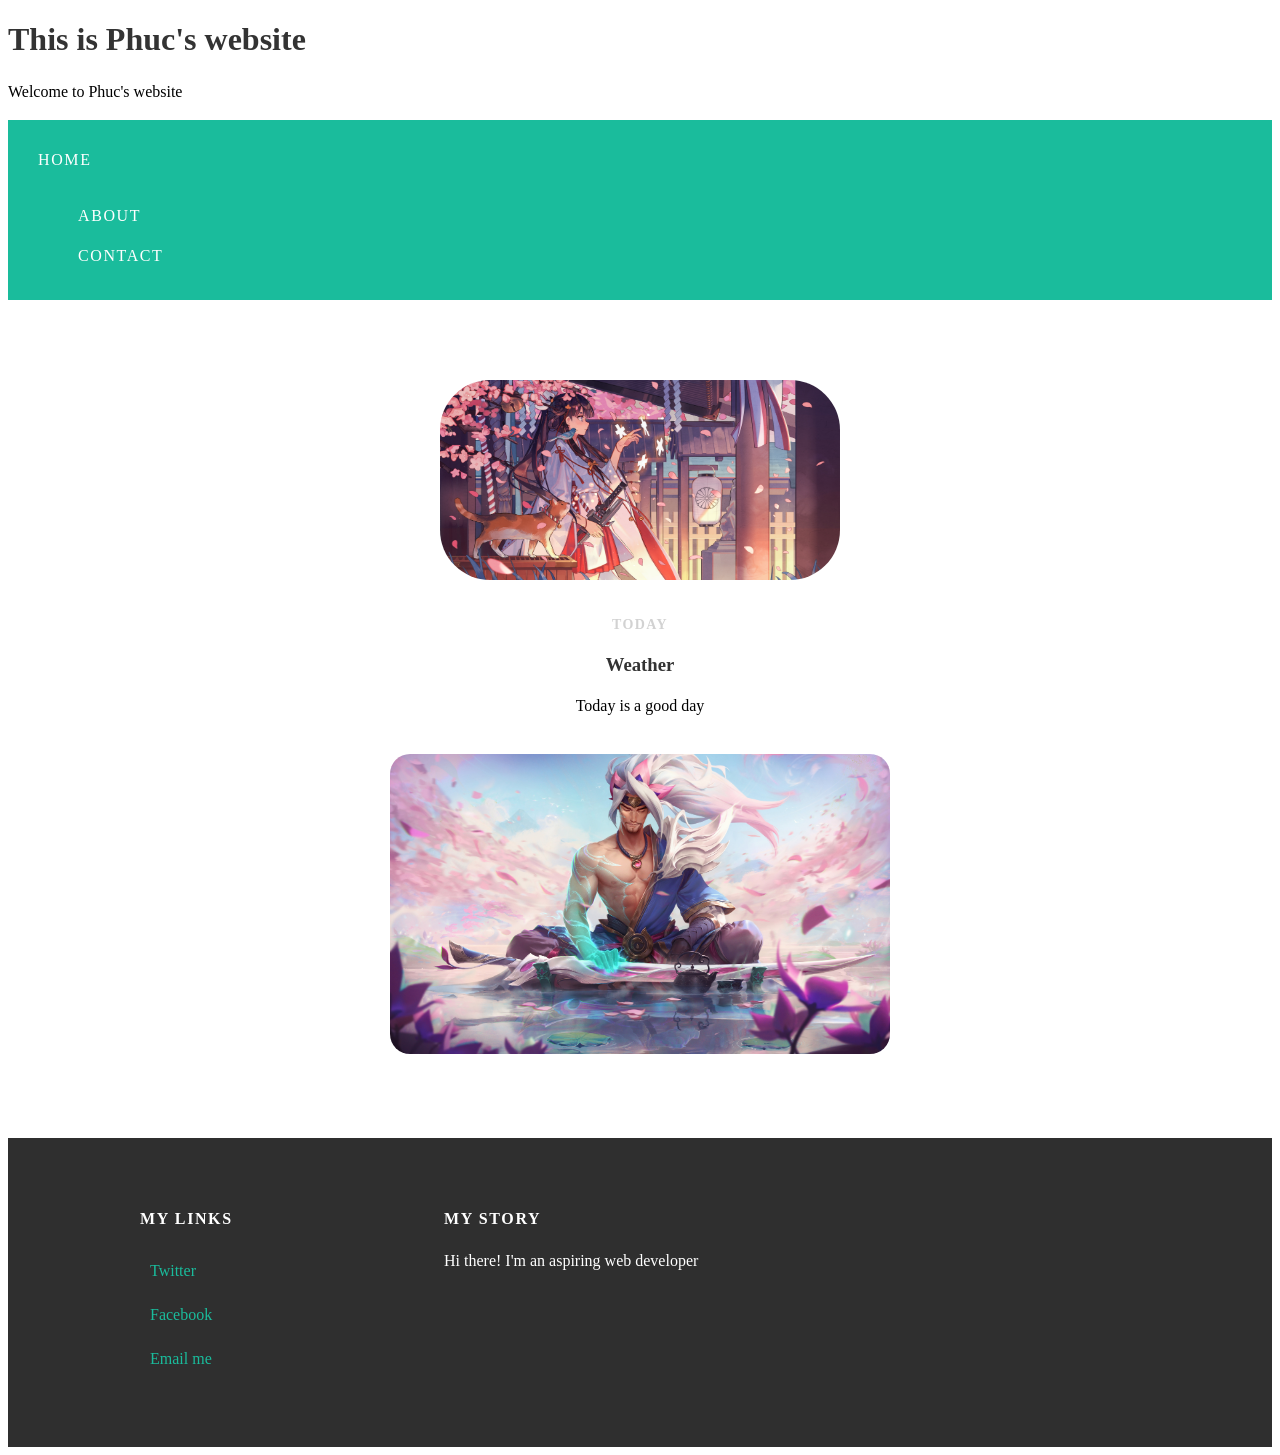
<file: index.html>
<!DOCTYPE html>
<html lang="en" dir="ltr">
  <head>
    <meta charset="utf-8">
    <title>PHUC4570</title>
    <link rel="stylesheet" type="text/css" href="styles.css">
  </head>
  <body>
    <h1>This is Phuc's website</h1>
    <p>Welcome to Phuc's website</p>
    <div id="header">
      <div >
        <a href="index.html">Home</a>
        <ul>
          <li><a href="about.html">About</a></li>
          <li><a href="contact.html">Contact</a></li>
        </ul>
      </div>
    </div>
    <div id="content">
      <div class="container">
        <div class="post">
          <div class="post-author">
            <img src="img/ava-1.jpg" width="400" height="200">
          </div>
          <p class="post-date">Today</p>
          <h3 clas="post-title">Weather</h3>
          <div class="content">
            <p>Today is a good day</p>
            <img src="img/yasuo-ahlk.jpg" width="500" height="300">
          </div>
        </div>
      </div>
    </div>
    <div id="footer">
      <div class="container">
        <div class="column">
          <h4>My links</h4>
          <p>
            <a href="https://twitter.com/phuc4570">Twitter</a>
            <br>
            <a href="https://www.facebook.com/DkNguyen176">Facebook</a>
            <br>
            <a href="mailto:phuc4570@example.com?subject=feedback">Email me</a>
          </p>
        </div>
        <div class="column">
          <h4>My story</h4>
          <p>Hi there! I'm an aspiring web developer</p>
        </div>
      </div>
    </div>
  </body>
</html>
</file>
<file: styles.css>
@@import url(https://font.googleapis.com/css?family=Montserrat:400,700);
body{
  color: #555554;
  margin: 0px;
  display: block;
  font-family: 'Montserrat', sans-serif;
}

a{
  color: #1abc9c;
  text-decoration: none;
  padding: 5px;
  display: inline-block;
  margin: 5px;
}
a:hover{
  color: #F6A623;
}

#header{
  background-color: #1abc9c;
  height: 140px;
  line-height: 20px;
  margin-top: 0;
  padding: 20px 20px;
}
#header-title{
  display: block;
  float: left;
  font-size: 20px;
  font-weight: bold;
}
#header-nav{
  display: block;
  float: right;
  margin-top: 0px;
}
#header li{
  display: block;
  padding-left: 0px;
}
#header a{
  color: white;
  text-decoration: none;
  text-transform: uppercase;
  letter-spacing: 0.1em;
}
#header a:hover{
  color: #222;
}
img{
  border-radius: 20px;
  border: 2px;
  margin-top: 20px;
  margin-bottom: 20px;
}
.container{
  max-width: 1000px;
  margin: 0 auto;
}
#footer{
  background-color: #2f2f2f;
  padding: 50px 0;
}
#footer h4{
  color: white;
  text-transform: uppercase;
  letter-spacing: 0.1em;
}
#footer p{
  color: white;
}
.column{
  min-width: 300px;
  display: inline-block;
  vertical-align: top;
}
.post, .about{
  max-width: 800px;
  margin: 0 auto;
  padding: 60px 0;
  text-align: center;
}
.post-author img,
.about-author img{
  vertical-align: middle;
  border-radius: 50px;
}
.post-date{
  color: #D2D2D2;
  font-size: 14px;
  font-weight: bold;
  text-transform: uppercase;
  letter-spacing: 0.1em;
}
.post-container:nth-child(even){
  background-color: #f2f2f2;
}
h1, h2, h3, h4{
  color: #333;
}
p{
  line-height: 1.5;
}
</file>
